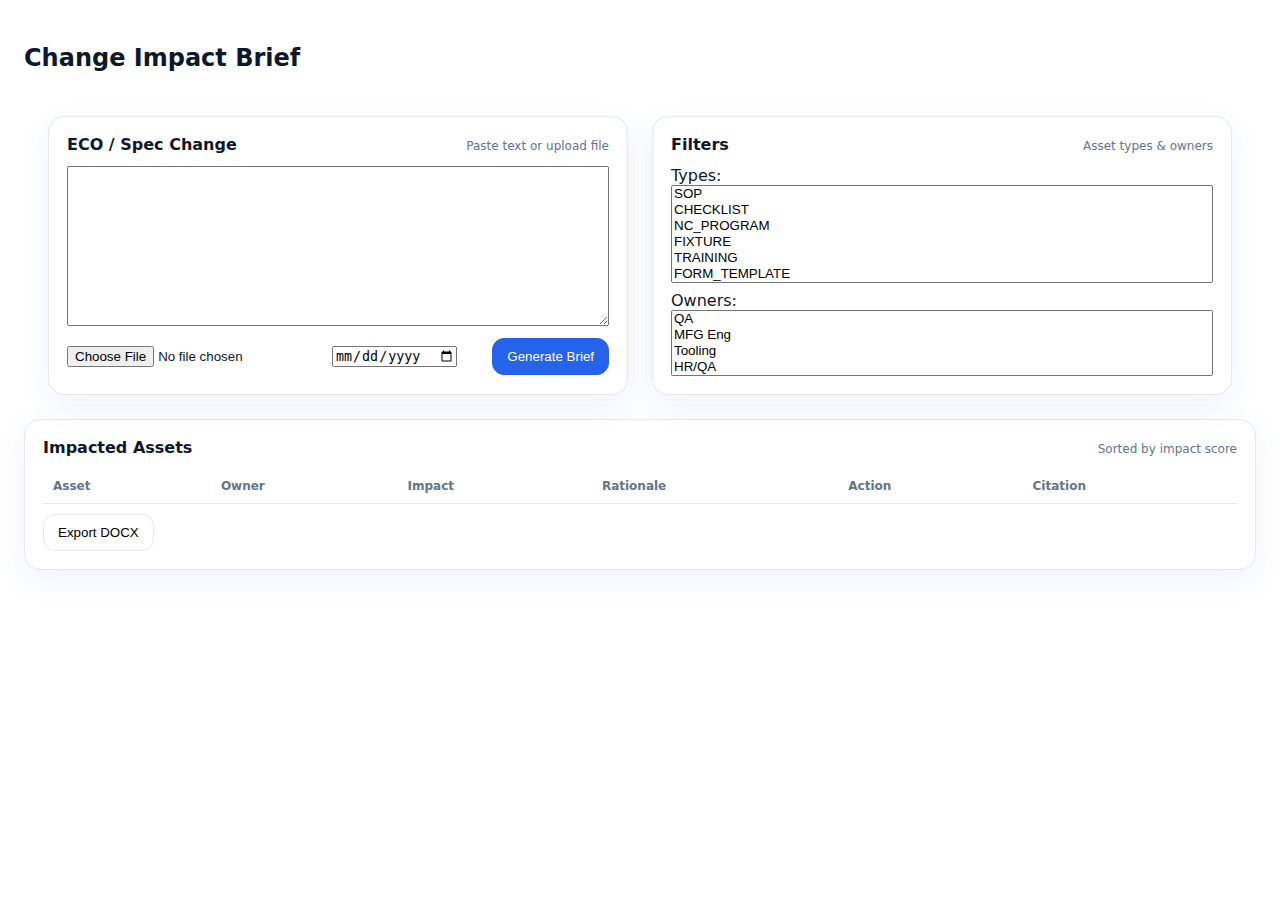
<file: templates/ui/impact.html>
<!DOCTYPE html>
<html lang="en">
<head>
  <meta charset="UTF-8" />
  <meta name="viewport" content="width=device-width, initial-scale=1.0" />
  <title>Change Impact Brief</title>
  <link rel="stylesheet" href="/static/styles.css" />
  <style>.container{padding:24px}</style>
</head>
<body>
  <div class="container">
    <h2>Change Impact Brief</h2>
    <div class="panels" style="grid-template-columns: 1fr 1fr;">
      <div class="panel">
        <div class="panel-header"><div class="panel-title">ECO / Spec Change</div><div class="panel-sub">Paste text or upload file</div></div>
        <textarea id="ecoText" style="width:100%;min-height:160px"></textarea>
        <div class="actions" style="margin-top:8px">
          <input id="ecoFile" type="file" accept=".txt,.docx,.pdf" />
          <input id="effectiveDate" type="date" />
          <button id="genBtn" class="btn btn-primary" style="margin-left:auto">Generate Brief</button>
        </div>
      </div>
      <div class="panel">
        <div class="panel-header"><div class="panel-title">Filters</div><div class="panel-sub">Asset types & owners</div></div>
        <div>
          <label>Types:</label>
          <select id="types" multiple size="6" style="width:100%">
            <option>SOP</option>
            <option>CHECKLIST</option>
            <option>NC_PROGRAM</option>
            <option>FIXTURE</option>
            <option>TRAINING</option>
            <option>FORM_TEMPLATE</option>
          </select>
        </div>
        <div style="margin-top:8px">
          <label>Owners:</label>
          <select id="owners" multiple size="4" style="width:100%">
            <option>QA</option>
            <option>MFG Eng</option>
            <option>Tooling</option>
            <option>HR/QA</option>
            <option>Eng</option>
          </select>
        </div>
      </div>
    </div>

    <div class="panel full">
      <div class="panel-header"><div class="panel-title">Impacted Assets</div><div class="panel-sub">Sorted by impact score</div></div>
      <div class="table-wrap">
        <table class="table" id="items">
          <thead><tr><th>Asset</th><th>Owner</th><th>Impact</th><th>Rationale</th><th>Action</th><th>Citation</th></tr></thead>
          <tbody></tbody>
        </table>
      </div>
      <div class="actions"><button id="exportBtn" class="btn">Export DOCX</button></div>
    </div>
  </div>

  <script>
    let lastBrief = null;
    function multival(sel){ return Array.from(document.getElementById(sel).selectedOptions).map(o=>o.value); }
    function badge(score){
      const color = score>=70 ? '#ef4444' : score>=40 ? '#f59e0b' : '#10b981';
      return `<span style="background:${color};color:#fff;padding:2px 8px;border-radius:10px">${score}</span>`;
    }
    async function build(){
      const types = multival('types');
      const owners = multival('owners');
      const body = { eco_text: document.getElementById('ecoText').value, effective_date: document.getElementById('effectiveDate').value, filters: {types, owners}, max_items: 50 };
      const file = document.getElementById('ecoFile').files[0];
      let res;
      if(file){
        const form = new FormData();
        form.append('eco_file', file);
        form.append('payload', new Blob([JSON.stringify(body)], {type:'application/json'}));
        res = await fetch('/impact/brief', {method:'POST', body: form});
      } else {
        res = await fetch('/impact/brief', {method:'POST', headers:{'Content-Type':'application/json'}, body: JSON.stringify(body)});
      }
      const j = await res.json();
      lastBrief = j;
      const tb = document.querySelector('#items tbody');
      tb.innerHTML='';
      (j.items||[]).sort((a,b)=>b.impact_score-a.impact_score).forEach(it=>{
        const cit = (it.citations&&it.citations[0]) ? `${it.citations[0].filename} p${it.citations[0].page}` : '';
        const tr = document.createElement('tr');
        tr.innerHTML = `<td>${it.asset_type} — ${it.title}</td><td>${it.owner}</td><td>${badge(it.impact_score)}</td><td>${it.rationale}</td><td>${it.suggested_action}</td><td>${cit}</td>`;
        tb.appendChild(tr);
      });
    }
    document.getElementById('genBtn').addEventListener('click', build);
    document.getElementById('exportBtn').addEventListener('click', async ()=>{
      if(!lastBrief){ alert('Generate a brief first'); return; }
      const res = await fetch(`/impact/export/${lastBrief.id}`, {method:'POST', headers:{'Content-Type':'application/json'}, body: JSON.stringify({format:'docx'})});
      const j = await res.json();
      alert('Exported: '+(j.exported||[]).join(', '));
    });
  </script>
</body>
</html>
</file>
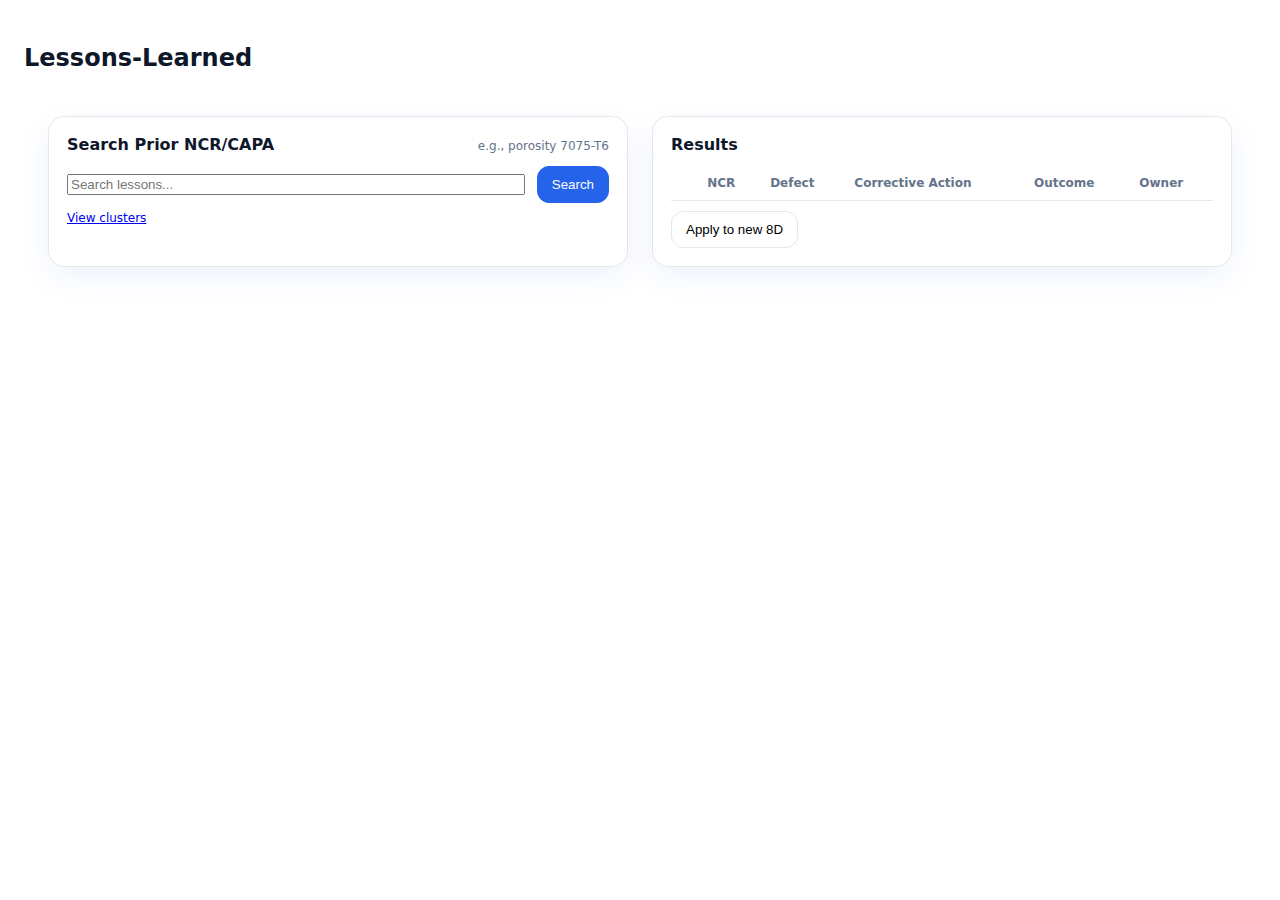
<file: templates/ui/lessons.html>
<!DOCTYPE html>
<html lang="en">
<head>
  <meta charset="UTF-8" />
  <meta name="viewport" content="width=device-width, initial-scale=1.0" />
  <title>Lessons Learned</title>
  <link rel="stylesheet" href="/static/styles.css" />
  <style>.container{padding:24px}</style>
</head>
<body>
  <div class="container">
    <h2>Lessons-Learned</h2>
    <div class="panels" style="grid-template-columns: 1fr 1fr;">
      <div class="panel">
        <div class="panel-header">
          <div class="panel-title">Search Prior NCR/CAPA</div>
          <div class="panel-sub">e.g., porosity 7075-T6</div>
        </div>
        <div class="actions">
          <input id="q" placeholder="Search lessons..." style="flex:1" />
          <button id="searchBtn" class="btn btn-primary">Search</button>
        </div>
        <div id="clusterBox" class="hint" style="margin-top:8px"><a href="#" id="refreshClusters">View clusters</a></div>
      </div>
      <div class="panel">
        <div class="panel-header"><div class="panel-title">Results</div></div>
        <div class="table-wrap">
          <table class="table" id="results">
            <thead>
              <tr><th></th><th>NCR</th><th>Defect</th><th>Corrective Action</th><th>Outcome</th><th>Owner</th></tr>
            </thead>
            <tbody></tbody>
          </table>
        </div>
        <div class="actions">
          <button id="apply8D" class="btn">Apply to new 8D</button>
        </div>
      </div>
    </div>
  </div>

  <script>
    async function search(){
      const q = document.getElementById('q').value;
      const res = await fetch('/lessons/search', {method:'POST', headers:{'Content-Type':'application/json'}, body: JSON.stringify({query:q, top_k:10})});
      const j = await res.json();
      const tb = document.querySelector('#results tbody');
      tb.innerHTML = '';
      (j.results||[]).forEach(r => {
        const tr = document.createElement('tr');
        tr.innerHTML = `<td><input type="checkbox" class="pick" value="${r.ncr_id}"></td>`+
                       `<td>${r.ncr_id}</td><td>${r.defect||''}</td><td>${r.corrective_action||''}</td>`+
                       `<td>${r.outcome||''}</td><td>${r.owner||''}</td>`;
        tb.appendChild(tr);
      });
    }
    document.getElementById('searchBtn').addEventListener('click', search);
    document.getElementById('apply8D').addEventListener('click', async ()=>{
      const ids = Array.from(document.querySelectorAll('.pick:checked')).map(c=>c.value);
      const res = await fetch('/forms/8d/draft', {method:'POST', headers:{'Content-Type':'application/json'}, body: JSON.stringify({ncr_json:{}, doc_ids:[], lessons_from: ids, lessons_query: document.getElementById('q').value})});
      const j = await res.json();
      if(j.draft_id){
        alert('Draft created. Completion: '+(j.completion_score||0)+'%');
      } else {
        alert('Error creating draft: '+(j.detail||JSON.stringify(j)));
      }
    });
    document.getElementById('refreshClusters').addEventListener('click', async (e)=>{
      e.preventDefault();
      const res = await fetch('/lessons/clusters');
      const j = await res.json();
      const txt = (j.clusters||[]).map(c=>`[${c.id}] ${c.keywords.join(', ')} (${c.count})`).join(' · ');
      document.getElementById('clusterBox').textContent = txt || 'No clusters available';
    });
  </script>
</body>
</html>
</file>
<file: static/styles.css>
:root{
  --bg:#ffffff;
  --surface:#ffffff;
  --surface-soft:#f6f8fc;
  --text:#0f172a;
  --muted:#64748b;
  --border:#e5e7eb;
  --primary:#2563eb; /* blue-600 */
  --primary-700:#1d4ed8;
  --accent:#a5d8ff;
  --shadow: 0 10px 30px rgba(37,99,235,.08);
}

*{box-sizing:border-box}
html,body{height:100%}
body{
  margin:0; background:var(--bg); color:var(--text);
  font-family: Inter, ui-sans-serif, system-ui, -apple-system, Segoe UI, Roboto, Arial, sans-serif;
}

.layout{
  display:grid; grid-template-columns: 260px 1fr 320px; grid-template-rows: auto 1fr; min-height:100vh;
}

/* Sidebar */
.sidebar{
  grid-row:1 / span 2; grid-column:1; padding:20px; border-right:1px solid var(--border); background:var(--surface-soft);
}
.brand{display:flex; align-items:center; gap:12px; padding:8px 6px 18px 6px}
.logo{width:40px;height:40px;border-radius:10px; background: var(--primary); color:#fff; display:grid; place-items:center; font-weight:700}
.brand-text .title{font-weight:700; letter-spacing:.2px}
.brand-text .subtitle{color:var(--muted); font-size:12px; margin-top:-2px}
.nav{display:flex; flex-direction:column; gap:8px}
.nav-item{display:flex; align-items:center; gap:10px; padding:10px 12px; color:var(--text); text-decoration:none; border:1px solid transparent; border-radius:10px}
.nav-item:hover{background:#eef2ff; border-color:#e0e7ff}
.nav-item.active{background:#eaf1ff; border-color:#c7d2fe}
.sidebar-footer{position:sticky; bottom:16px; margin-top:24px; color:var(--muted); font-size:12px}

/* Top bar */
.content{grid-column:2; grid-row:1 / span 2; display:flex; flex-direction:column}
.topbar{display:flex; align-items:center; gap:16px; justify-content:space-between; padding:16px 24px; border-bottom:1px solid var(--border); background:var(--surface)}
.topbar .page-title{font-size:20px; font-weight:700}
.tag{font-size:12px; color:var(--primary); background:#eaf1ff; border:1px solid #c7d2fe; border-radius:999px; padding:4px 10px; margin-left:8px}
.topbar-left{display:flex; align-items:center}
.searchbox input{width:360px; border:1px solid var(--border); border-radius:12px; padding:10px 12px; outline:none}
.searchbox input:focus{border-color:var(--primary); box-shadow: 0 0 0 3px rgba(37,99,235,.15)}
.avatar{width:36px;height:36px;border-radius:50%;background:#e2e8f0;display:grid;place-items:center;font-weight:700}

/* Panels */
.panels{display:grid; grid-template-columns: 1fr 1fr; gap:24px; padding:24px}
.panel{background:var(--surface); border:1px solid var(--border); border-radius:16px; box-shadow:var(--shadow); padding:18px}
.panel.full{grid-column:1 / -1}
.panel-header{display:flex; align-items:baseline; justify-content:space-between; margin-bottom:12px}
.panel-title{font-weight:700}
.panel-sub{color:var(--muted); font-size:12px}

/* Upload */
.upload{display:flex; gap:12px; align-items:center}
.file{flex:1; padding:10px; border:1px dashed var(--border); border-radius:12px; background:var(--surface-soft)}
.hint{margin-top:8px; color:var(--muted); font-size:12px}
.note{margin-top:8px; color:var(--primary); display:none}
.note.show{display:block}

/* Cards grid for selections */
.card-grid{display:grid; grid-template-columns: repeat(2, minmax(0,1fr)); gap:12px; max-height:280px; overflow:auto; padding:6px}
.card-item{display:block; border:1px solid var(--border); border-radius:14px; background:var(--surface); cursor:pointer; transition: all .15s ease}
.card-item:hover{border-color:#cfd8ff; box-shadow: 0 0 0 3px rgba(37,99,235,.07)}
.card-item input{display:none}
.card-item input:checked + .card-body{border-color:#c7d2fe; background:#f4f7ff}
.card-body{display:flex; gap:10px; align-items:center; border:2px solid transparent; border-radius:12px; padding:12px}
.card-icon{width:36px;height:36px;border-radius:10px;background:#eef2ff;display:grid;place-items:center}
.card-title{font-weight:600; font-size:14px}
.card-meta{margin-left:auto; color:#10b981; font-size:12px}
.empty{color:var(--muted); padding:8px}
.actions{display:flex; align-items:center; gap:12px; margin-top:10px}

/* Buttons */
.btn{border-radius:12px; border:1px solid var(--border); background:var(--surface); padding:10px 14px; cursor:pointer}
.btn-primary{background:var(--primary); color:#fff; border-color:var(--primary)}
.btn-primary:hover{background:var(--primary-700)}

/* Rightbar */
.rightbar{grid-column:3; grid-row:1 / span 2; padding:20px; border-left:1px solid var(--border); background:var(--surface)}
.sidepanel{border:1px solid var(--border); border-radius:16px; padding:14px; margin-bottom:16px; box-shadow:var(--shadow)}
.sidepanel-title{font-weight:700; margin-bottom:8px}
.switch{margin:8px 0}
.switch label{display:flex; align-items:center; gap:10px; cursor:pointer}
.switch input{display:none}
.slider{position:relative; width:42px; height:24px; background:#e5e7eb; border-radius:999px; transition: all .15s}
.slider::after{content:''; position:absolute; top:3px; left:3px; width:18px; height:18px; background:#fff; border-radius:50%; box-shadow:0 2px 6px rgba(0,0,0,.15); transition: all .15s}
.switch input:checked + .slider{background:#93c5fd}
.switch input:checked + .slider::after{transform: translateX(18px)}
.stats{display:flex; gap:12px}
.stat{flex:1; border:1px solid var(--border); border-radius:12px; padding:12px; text-align:center; background:var(--surface-soft)}
.stat-val{font-weight:800; font-size:18px}
.stat-label{color:var(--muted); font-size:12px}

/* Table */
.table-wrap{overflow:auto}
.table{border-collapse:separate; border-spacing:0; width:100%;}
.table th, .table td{border-bottom:1px solid var(--border); padding:10px; text-align:left}
.table thead th{font-size:12px; color:var(--muted)}
.ok{color:#16a34a}
.val{color:#b00020}
.cite{color:var(--muted); font-size:12px}
.context{color:var(--muted); font-size:12px; margin-top:2px}
.pill{padding:4px 8px; border-radius:999px; font-size:12px; border:1px solid #e2e8f0}
.pill-revision{background:#fef3c7; border-color:#fde68a}
.pill-tolerance{background:#e0f2fe; border-color:#bae6fd}

/* Responsive */
@media (max-width: 1200px){
  .layout{grid-template-columns: 220px 1fr;}
  .rightbar{display:none}
}
@media (max-width: 860px){
  .panels{grid-template-columns: 1fr}
  .searchbox input{width: 220px}
}
</file>
